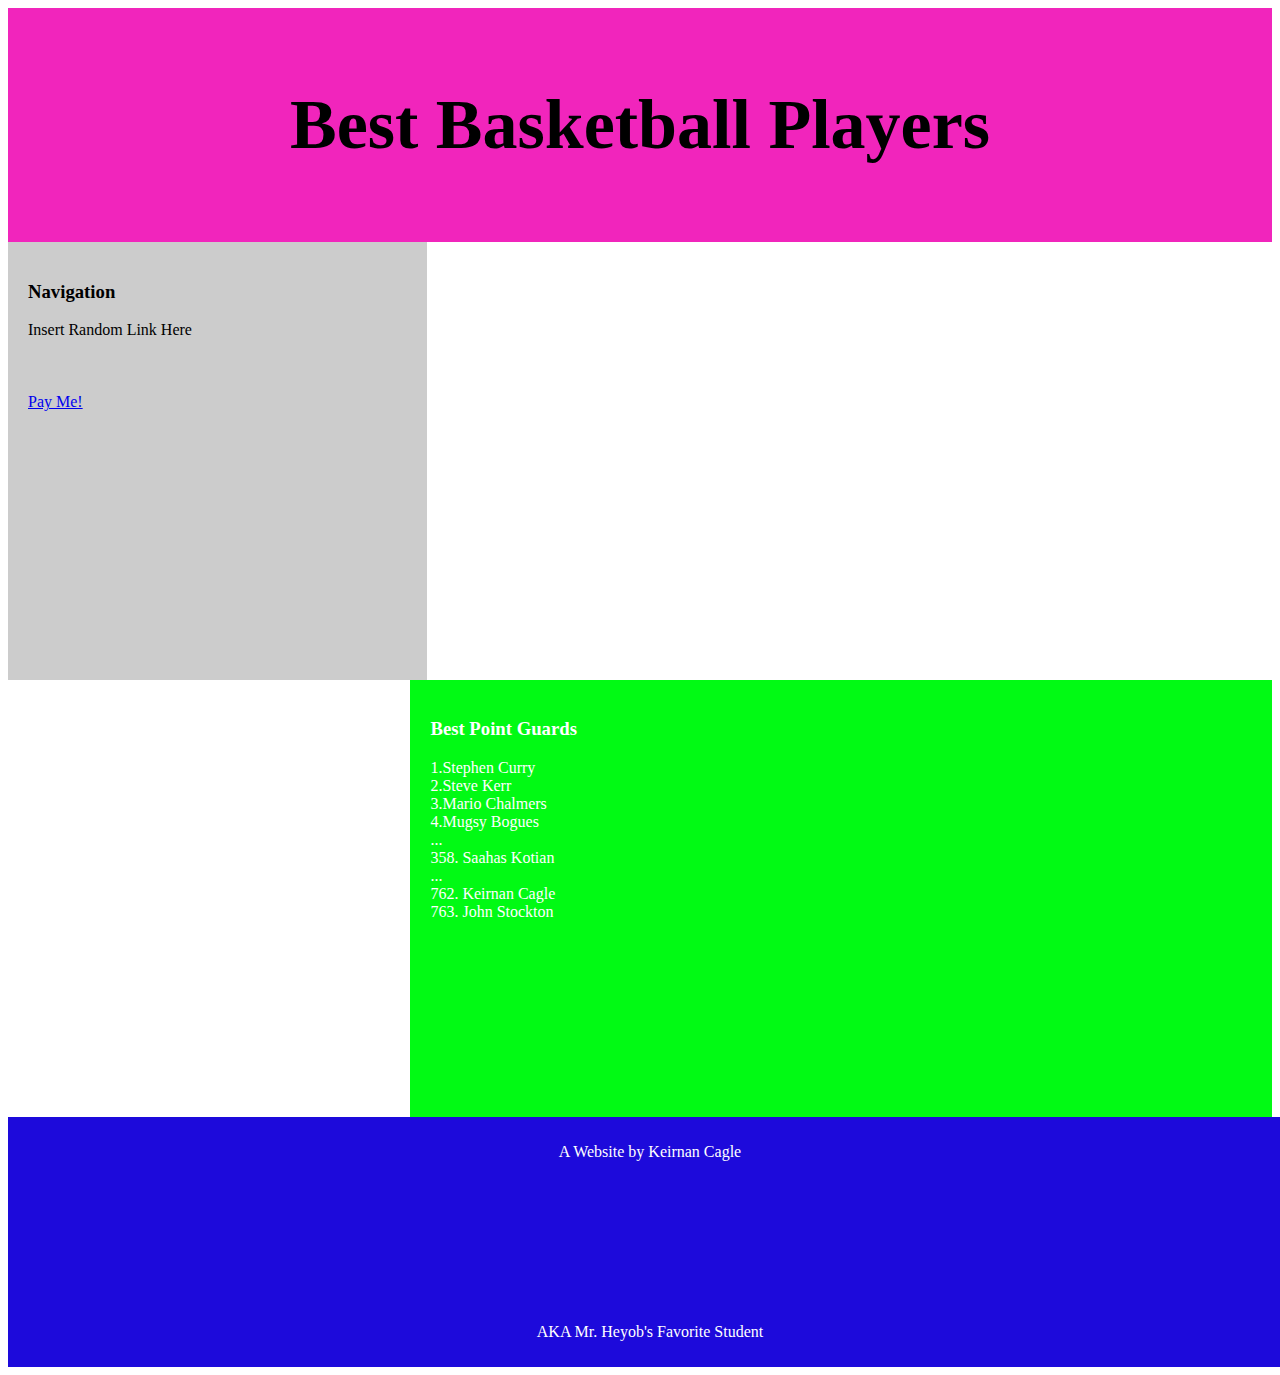
<file: Divs/div.html>
<html>
	<head>
		<title>Formating</title>
	<style>
		{
			box-sizing: border-box;
		}

		body 
		{
			font-family: Papyrus;
		}
		header 
		{
			background-color: #F125BC;
			padding: 30px;
			text-align: center;
			font-size: 35px;
			color: black;
		}
		nav
		{
			float: left;
			width: 30%;
			height: 45%;
			background: #ccc;
			padding: 20px;
		}
		article 
		{
			float: right;
			padding: 20px;
			width: 65%;
			background-color: #01FA14;
			height: 45%; 
			color: white;
		}
		footer 
		{
			clear: both;
			background-color: #1D0ADB;
			padding: 10px;
			text-align: center;
			color: white;
			width: 100%;
		}

	</style>
	</head>
	<body>
		<header>
			<h1> Best Basketball Players </h1>
		</header>
		<nav>
			<h3> Navigation </h3>
			<p>
				Insert Random Link Here
				<br>
				<br>
				<br>
				<br>
				<a href="https://www.paypal.me/kmcagle07"> Pay Me! </a>
			</p>
		</nav>
		<article>
			<h3> Best Point Guards </h3>
			<p> 
				1.Stephen Curry 
				<br>
				2.Steve Kerr
				<br>
				3.Mario Chalmers
				<br> 
				4.Mugsy Bogues
				<br>
				...
				<br>
				358. Saahas Kotian
				<br>
				...
				<br>
				762. Keirnan Cagle
				<br>
				763. John Stockton
			</p>
		</article>
		<footer>
			<p>
				A Website by Keirnan Cagle                   
				<br>
				<br>
				<br>
				<br>
				<br>
				<br>
				<br>
				<br>
				<br>
				<br>
				AKA Mr. Heyob's Favorite Student
			</p>
		</footer>
	</body>
</html>
</file>
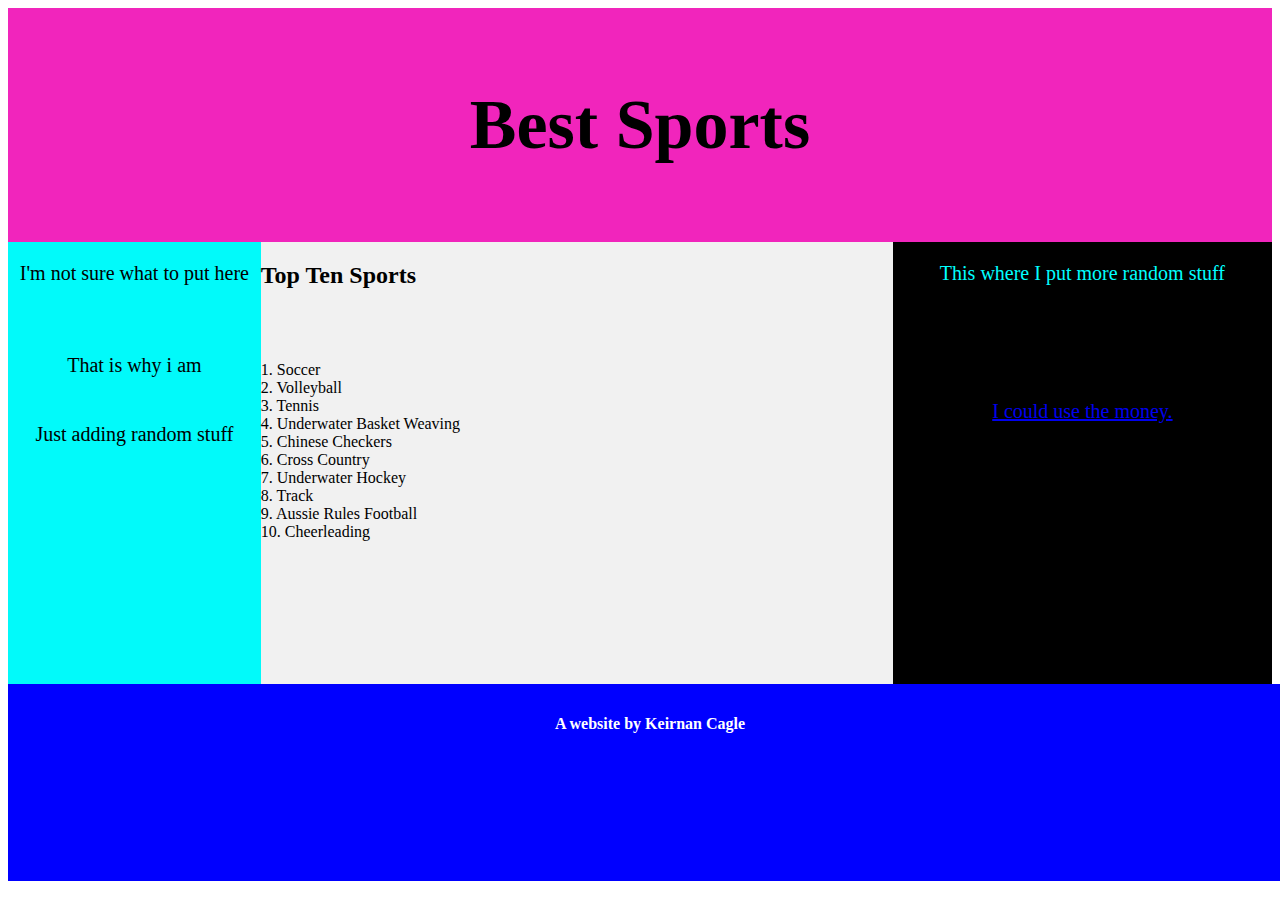
<file: Divs/div2.html>
<html>
	<head>
		<title>Wrestling Sucks! </title>
	<style>
		{
			box-sizing: border-box;
		}

		body 
		{
			font-family: Papyrus;
		}
		header 
		{
			background-color: #F125BC;
			padding: 30px;
			text-align: center;
			font-size: 35px;
			color: black;
		}
		nav
		{
			float: left;
			width: 20%;
			height: 50%;
			background-color: #01FAFA;
			text-align: center;
			font-size: 20px;
			color: black;
		}
		article 
		{
			float: left;
			width: 50%;
			background-color: #f1f1f1;
			height: 50%; 
		}
		aside
		{
			float: left;
			width: 30%;
			height: 50%;
			background-color: #000000;
			color: cyan;
			text-align: center;
			font-size: 20px;
		}
		footer 
		{
			float: left;
			width: 100%;
			height: 20%;
			background-color: #0000FF;
			padding: 10px;
			text-align: center;
			color: white;
		}
	</style>
	</head>
	<body>
		<header>
			<h1> Best Sports </h1>
		</header>
		<nav>
			<p>
				I'm not sure what to put here
				<br>
				<br>
				<br>
				<br>
				That is why i am
				<br>
				<br>
				<br>
				Just adding random stuff
			</p>
		</nav>
		<article>
			<h2> Top Ten Sports </h2>
				<br>
				<br>
				<p>
					1. Soccer
					<br>
					2. Volleyball
					<br>
					3. Tennis
					<br>
					4. Underwater Basket Weaving
					<br>
					5. Chinese Checkers
					<br>
					6. Cross Country
					<br>
					7. Underwater Hockey
					<br>
					8. Track
					<br>
					9. Aussie Rules Football
					<br>
					10. Cheerleading
				</p>
		</article>
		<aside>
			<p>
				This where I put more random stuff
				<br>
				<br>
				<br>
				<br>
				<br>
				<br>
				<a href="https://www.paypal.me/kmcagle07"> I could use the money. </a>
			</p>
		</aside>
		<footer>
			<h4> A website by Keirnan Cagle </h4>
		</footer>
	</body>
</html>
</file>
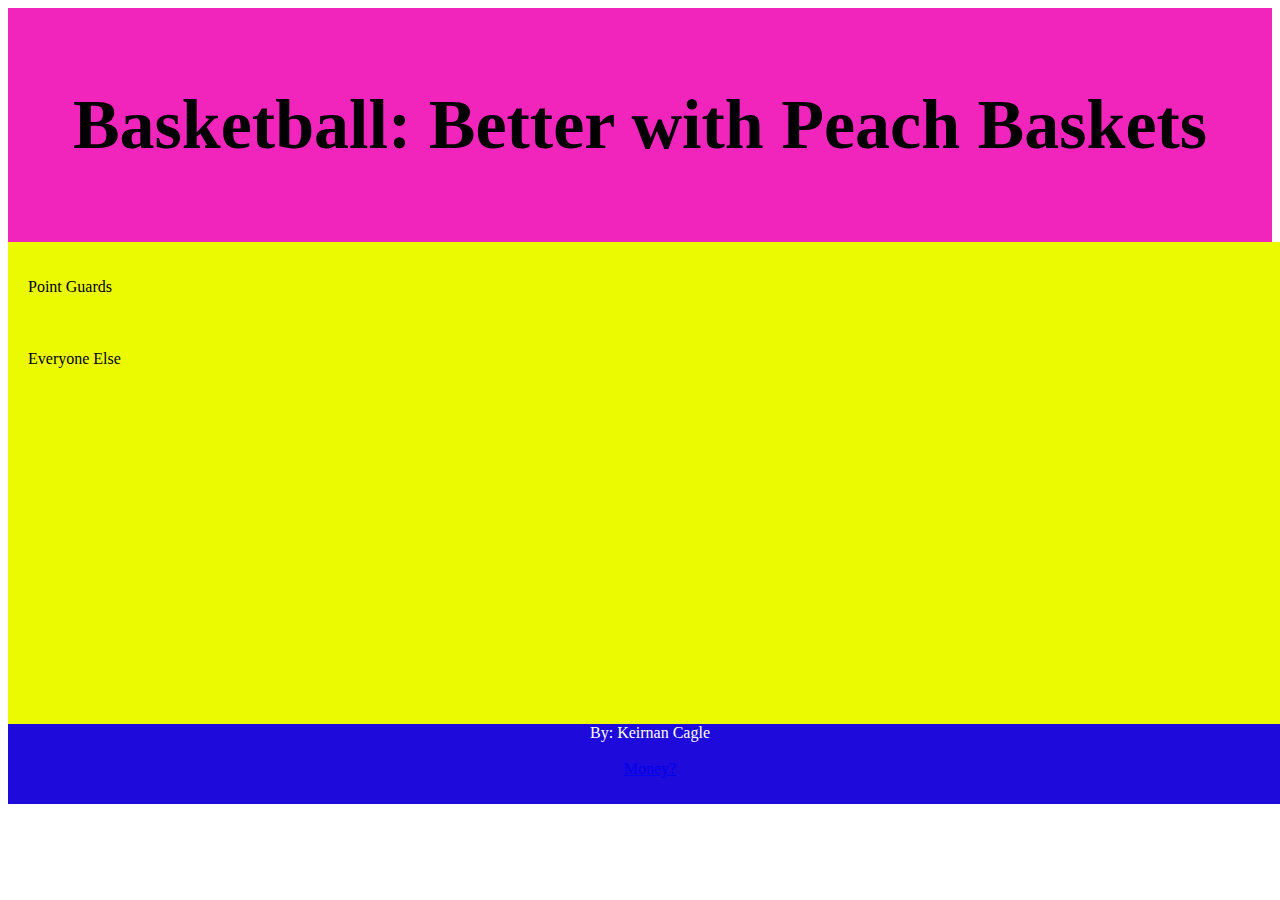
<file: Divs/divhome.html>
<html>
	<head>
		<title> Basketball is Fun </title>
		<style>
			{
				box-sizing: border-box;
			}

			body 
			{
				font-family: Papyrus;
			}
			header 
			{
				background-color: #F125BC;
				padding: 30px;
				text-align: center;
				font-size: 35px;
				color: black;
			}
			article
			{
				float: left;
				padding: 20px;
				width: 100%;
				background-color: #EBFA01;
				height: 50%; 
			}
			footer 
			{
				background-color: #1D0ADB;
				padding: 10px;
				text-align: center;
				color: white;
				width: 100%;
			}
		</style>
	</head>
	<body>
		<header> 
			<h1> Basketball: Better with Peach Baskets </h1>
		</header>
		<article>
			<p>
				Point Guards
				<br>
				<br>
				<br>
				<br>
				Everyone Else
			</p>
		</article>
		<footer>
			<p>
				By: Keirnan Cagle
				<br>
				<br>
				<a href="https://www.paypal.me/kmcagle07"> Money? </a>
			</p>
		</footer>
</html>
</file>
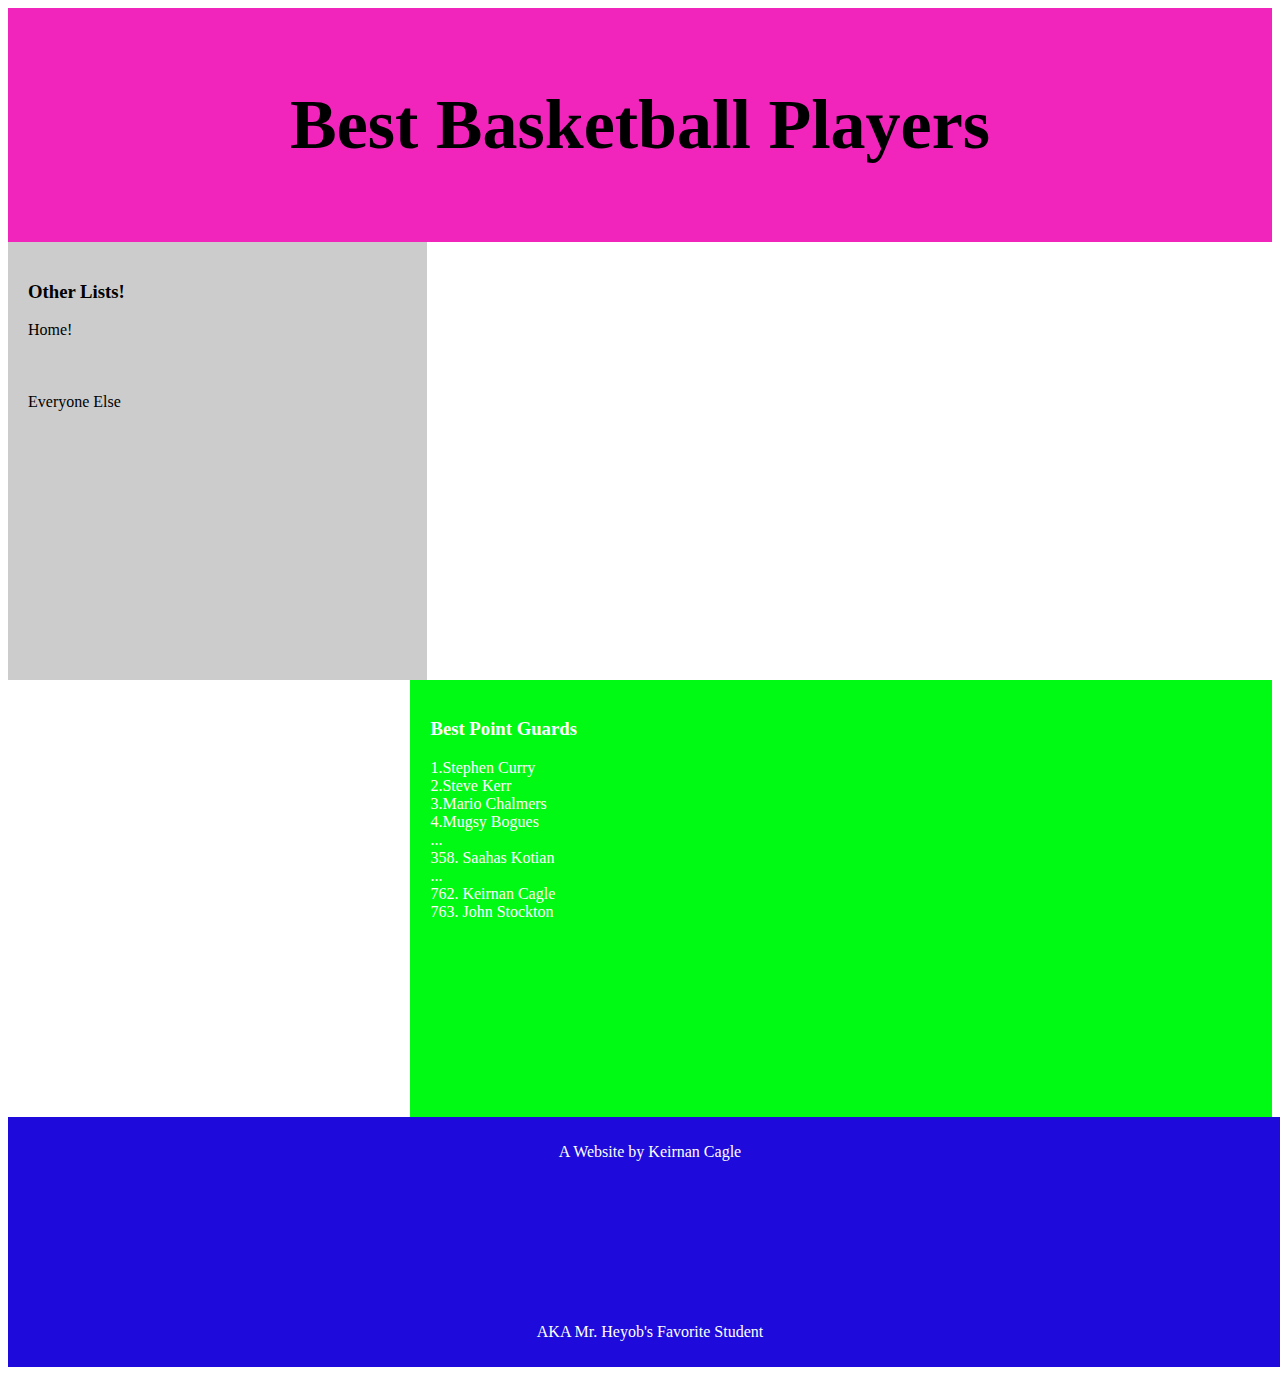
<file: Project1/div.html>
<html>
	<head>
		<title>Formating</title>
	<style>
		{
			box-sizing: border-box;
		}

		body 
		{
			font-family: Papyrus;
		}
		header 
		{
			background-color: #F125BC;
			padding: 30px;
			text-align: center;
			font-size: 35px;
			color: black;
		}
		nav
		{
			float: left;
			width: 30%;
			height: 45%;
			background: #ccc;
			padding: 20px;
		}
		article 
		{
			float: right;
			padding: 20px;
			width: 65%;
			background-color: #01FA14;
			height: 45%; 
			color: white;
		}
		footer 
		{
			clear: both;
			background-color: #1D0ADB;
			padding: 10px;
			text-align: center;
			color: white;
			width: 100%;
		}

	</style>
	</head>
	<body>
		<header>
			<h1> Best Basketball Players </h1>
		</header>
		<nav>
			<h3> Other Lists! </h3>
			<p>
				Home!
				<br>
				<br>
				<br>
				<br>
				Everyone Else
			</p>
			</nav>
		<article>
			<h3> Best Point Guards </h3>
			<p> 
				1.Stephen Curry 
				<br>
				2.Steve Kerr
				<br>
				3.Mario Chalmers
				<br> 
				4.Mugsy Bogues
				<br>
				...
				<br>
				358. Saahas Kotian
				<br>
				...
				<br>
				762. Keirnan Cagle
				<br>
				763. John Stockton
			</p>
		</article>
		<footer>
			<p>
				A Website by Keirnan Cagle                   
				<br>
				<br>
				<br>
				<br>
				<br>
				<br>
				<br>
				<br>
				<br>
				<br>
				AKA Mr. Heyob's Favorite Student
			</p>
			
	</body>
</html>
</file>
